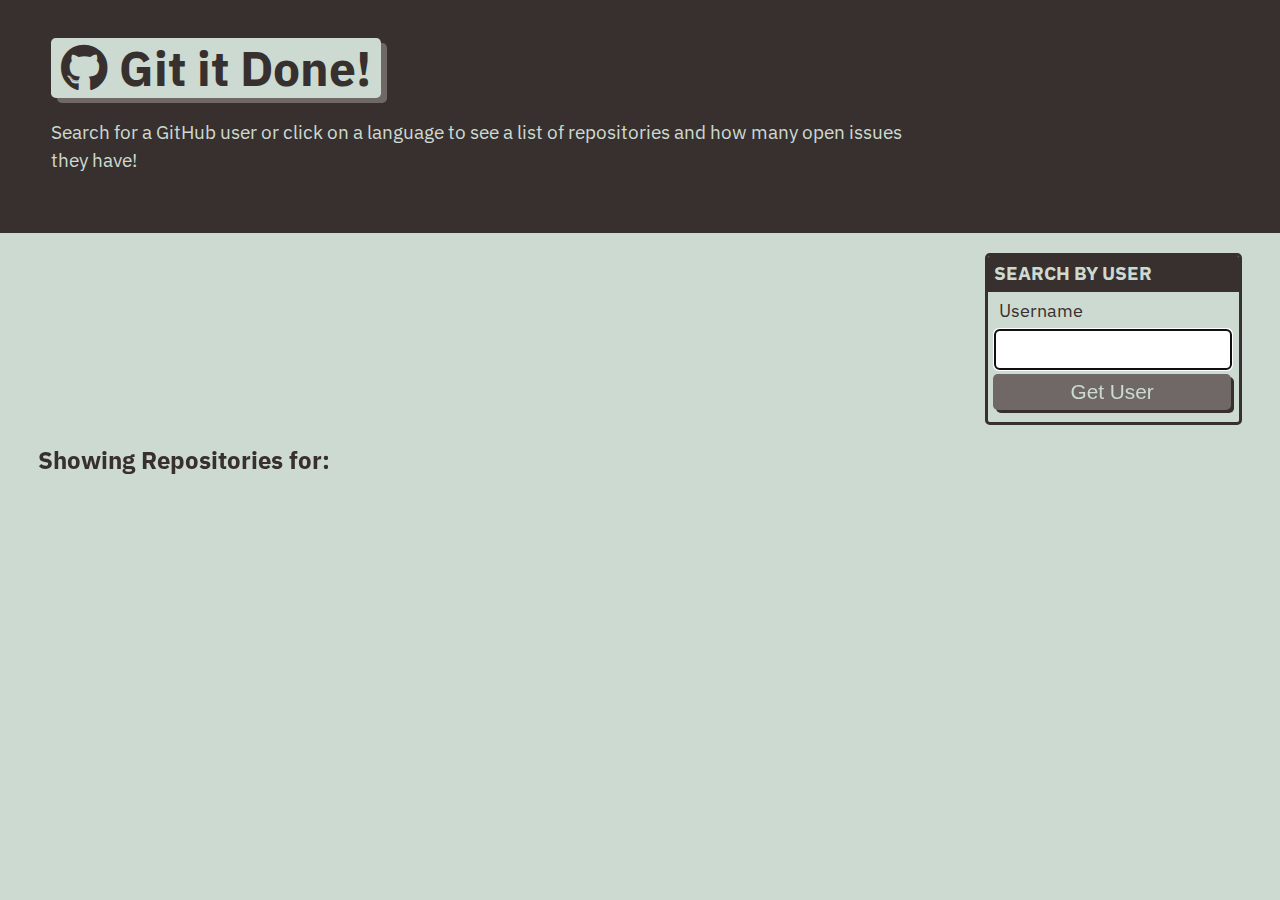
<file: module-6-starter/index.html>
<!DOCTYPE html>
<html lang="en">

<head>
  <meta charset="UTF-8">
  <meta name="viewport" content="width=device-width, initial-scale=1.0">
  <meta http-equiv="X-UA-Compatible" content="ie=edge">
  <link href="https://fonts.googleapis.com/css?family=IBM+Plex+Sans:400,400i,700&display=swap" rel="stylesheet">
  <link rel="stylesheet" href="https://cdnjs.cloudflare.com/ajax/libs/font-awesome/5.11.2/css/all.min.css">
  <link rel="stylesheet" href="./assets/css/style.css" />
  <title>Git it Done</title>
</head>

<body class="flex-column min-100-vh">
  <header class="hero">
    <h1 class="app-title"><i class="fab fa-github"></i> Git it Done!</h1>
    <p>Search for a GitHub user or click on a language to see a list of repositories and how many open issues they have!
    </p>
  </header>


  <main class="flex-row justify-space-between">
    <div class="col-12 col-md-4"></div>
      <div class="card">
        <h3 class="card-header text-uppercase">Search By User</h3>
        <form id="user-form" class="card-body">
          <label class="form-label" for="username">Username</label>
          <input name="username" id="username" type="text" autofocus="true" class="form-input" />
          <button type="submit" class="btn">Get User</button>
        </form>
      </div>

    <div class="col-12 col-md-8">
      <h2 class="subtitle">Showing Repositories for: <span id="repo-search-term"></span></h2>
      <div id="repos-container" class="list-group"></div>
    </div>

  </main>
  <script src="./assets/js/homepage.js"></script>
</body>

</html>
</file>
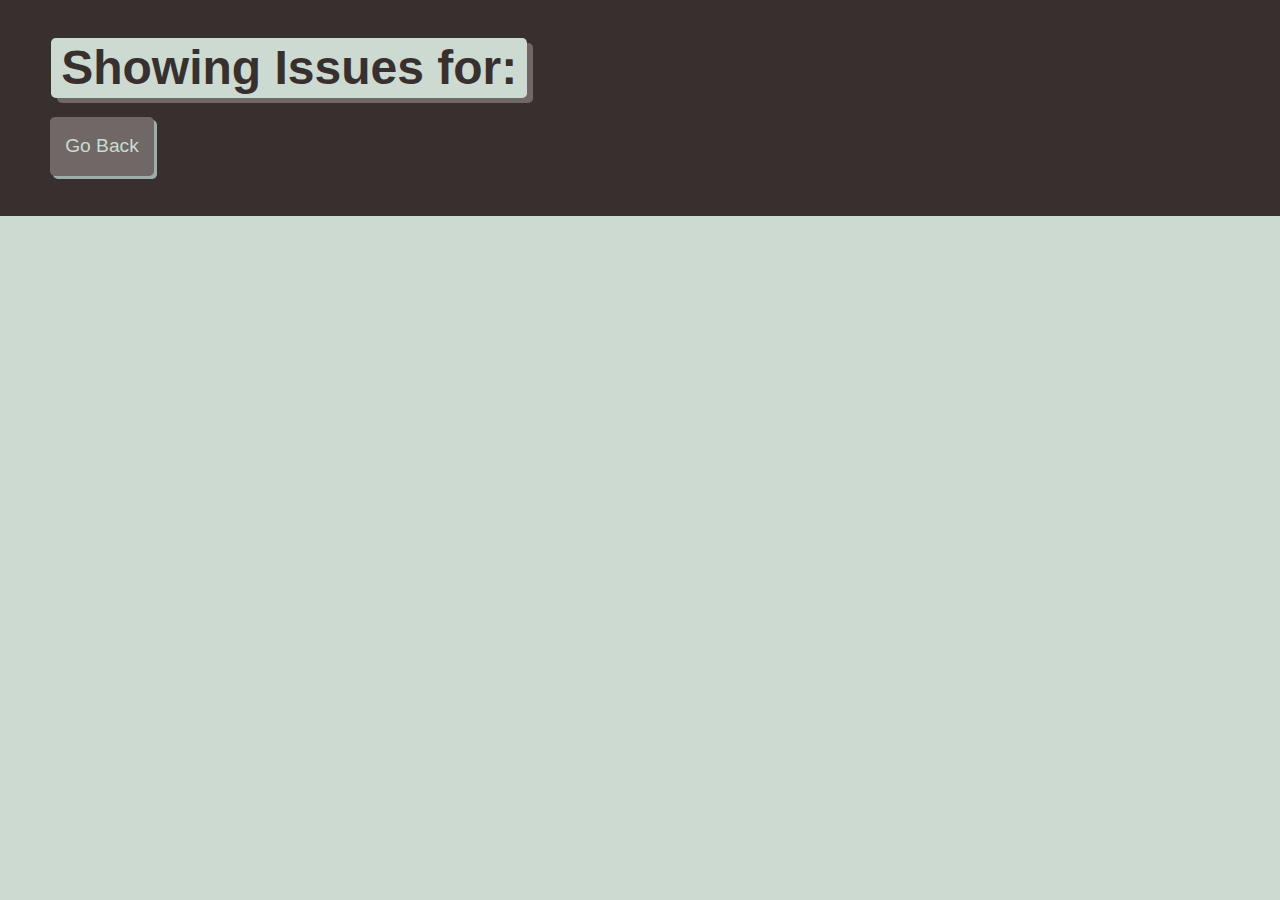
<file: module-6-starter/single-repo.html>
<!DOCTYPE html>
<html lang="en">

<head>
  <meta charset="UTF-8">
  <meta name="viewport" content="width=device-width, initial-scale=1.0">
  <meta http-equiv="X-UA-Compatible" content="ie=edge">
  <link rel="stylesheet" href="./assets/css/style.css" />
  <title>Git it Done</title>
</head>

<body class="flex-column min-100-vh">
  <header class="hero">
    <h1 class="app-title">Showing Issues for: <span id="repo-name"></span></h1>
    
    <div>
      <a href="./index.html" class="btn-back">
        Go Back
      </a>
    </div>
    
  </header>
  
  <main>
  
  </main>

</body>

</html>
</file>
<file: module-6-starter/assets/css/style.css>
:root {
  --primary: #ccdad1;
  --secondary: #9caea9;
  --tertiary: #788585;
  --light-dark: #6f6866;
  --dark: #38302e;
  --border-radius: .3rem;
}

* {
  box-sizing: border-box;
}

body {
  background-color: var(--primary);
  margin: 0;
  padding: 0;
  font-family: "IBM Plex Sans", sans-serif;
  color: var(--dark);
  line-height: 1.5;
  font-size: 16px;
}

h1,
h2,
h3,
h4,
h5,
h6 {
  font-weight: 700;
  margin: 0;
  color: var(--dark);
  line-height: 1.25;
}

main {
  margin: 20px auto;
  width: 94%;
}

p {
  font-size: 1.2rem;
}

 .btn {
  font-size: 1.3rem;
  text-decoration:none;
  padding: 6px 5px;
  width: 100%;
  display: block;
  margin: 5px 0;
  border-radius: var(--border-radius);
  color: var(--primary);
  border: none;
  outline: none;
  background-color: var(--light-dark);
  box-shadow: 3px 3px var(--dark);
  transform: translate(-1px, -1px);
}

 .btn:hover {
  color: var(--primary);
  background-color: var(--tertiary);
  transform: translate(0, 0);
  box-shadow: 2px 2px var(--dark);
}

.btn-inline {
  display: inline;
}

.btn-back {
  border-radius: var(--border-radius);
  color: var(--primary);
  border: none;
  outline: none;
  background-color: var(--light-dark);
  box-shadow: 3px 3px var(--secondary);
  transform: translate(-1px, -1px);
  display: inline-block;
  width: auto;
  margin-top: 20px;
  padding: 15px;
  text-decoration: none;
  font-size: 1.2rem;
}

 .btn-back:hover {
  color: var(--primary);
  background-color: var(--tertiary);
  transform: translate(0, 0);
  box-shadow: 2px 2px var(--dark);
}

.hero {
  padding: 3% 4%;
  background-color: var(--dark);
  color: var(--primary);
}

.hero p {
  max-width: 75%;
}

.app-title {
  font-size: 3rem;
  background-color: var(--primary);
  color: var(--dark);
  padding: 0 10px;
  display: inline-block;
  border-radius: var(--border-radius);
  box-shadow: 6px 5px var(--light-dark);
}

.list-group {
  padding: 0;
  list-style: none;
}

.list-item {
  margin-bottom: 10px;
  padding: 1.5%;
  border-radius: var(--border-radius);
  background-color: var(--light-dark);
  color: var(--primary);
  text-decoration: none;
}

.list-item:hover {
  background-color: var(--dark);
}

.status-icon {
  padding: 2px 5px;
  margin: 0 5px;
  background-color: rgba(255,255,255, 1);
  border-radius: var(--border-radius);
}

.icon-danger {
  color: rgb(255, 70, 70);
}

.icon-success {
  color: rgb(29, 153, 255);
}

/* CARDS */
.card {
  margin: 0 0 20px 0;
  border: 3px solid var(--dark);
  border-radius: var(--border-radius);
  
}

.card-header {
  color: var(--primary);
  background-color: var(--dark);
  padding: 2.5%;
  border-radius: calc(.18rem - 1px) calc(.18rem - 1px) 0 0;
}

.card-body {
  padding: 2.5%;
}

/* FORM */
.form-label,
.form-input,
.form-textarea {
  display: block;
}

.form-label {
  font-size: 1.1rem;
  margin: 0 0 0 5px;
}

.form-input {
  width: 100%;
  padding: 3%;
  margin: 5px 0;
  font-size: 1.2rem;
  border: 2px solid var(--light-dark);
  border-radius: var(--border-radius);
}

/* HEIGHT / WIDTH UTILS */
.min-100-vh {
  min-height: 100vh;
}

.min-100-vw {
  min-width: 100vw;
}

/* FONT UTILS */
.text-uppercase {
  text-transform: uppercase;
}


/* FLEX CONTENT */
.flex-row {
  display: flex;
  flex-wrap: wrap;
}

.flex-column {
  display: flex;
  flex-direction: column;
  flex-wrap: wrap;
}

.justify-space-between {
  justify-content: space-between;
}

.justify-space-around {
  justify-content: space-around;
}

.justify-flex-start {
  justify-content: flex-start
}

.justify-flex-end {
  justify-content: flex-end;
}

.justify-center {
  justify-content: center;
}

.align-stretch {
  align-items: stretch;
}

.align-end {
  align-items: flex-end;
}

.align-center {
  align-items: center;
}

.col-auto {
  flex-grow: 1;
}

.col-1 {
  flex: 0 0 calc(100% * 1 / 12 - 2%);
}

.col-2 {
  flex: 0 0 calc(100% * 2 / 12 - 2%);
}

.col-3 {
  flex: 0 0 calc(100% * 3 / 12 - 2%);
}

.col-4 {
  flex: 0 0 calc(100% * 4 / 12 - 2%);
}

.col-5 {
  flex: 0 0 calc(100% * 5 / 12 - 2%);
}

.col-6 {
  flex: 0 0 calc(100% * 6 / 12 - 2%);
}

.col-7 {
  flex: 0 0 calc(100% * 7 / 12 - 2%);
}

.col-8 {
  flex: 0 0 calc(100% * 8 / 12 - 2%);
}

.col-9 {
  flex: 0 0 calc(100% * 9 / 12 - 2%);
}

.col-10 {
  flex: 0 0 calc(100% * 10 / 12 - 2%);
}

.col-11 {
  flex: 0 0 calc(100% * 11 / 12 - 2%);
}

.col-12 {
  flex: 0 0 100%;
}

/* col-sm */
@media screen and (min-width: 640px) {
  .col-sm-1 {
    flex: 0 0 calc(100% * 1 / 12 - 2%);
  }

  .col-sm-2 {
    flex: 0 0 calc(100% * 2 / 12 - 2%);
  }

  .col-sm-3 {
    flex: 0 0 calc(100% * 3 / 12 - 2%);
  }

  .col-sm-4 {
    flex: 0 0 calc(100% * 4 / 12 - 2%);
  }

  .col-sm-5 {
    flex: 0 0 calc(100% * 5 / 12 - 2%);
  }

  .col-sm-6 {
    flex: 0 0 calc(100% * 6 / 12 - 2%);
  }

  .col-sm-7 {
    flex: 0 0 calc(100% * 7 / 12 - 2%);
  }

  .col-sm-8 {
    flex: 0 0 calc(100% * 8 / 12 - 2%);
  }

  .col-sm-9 {
    flex: 0 0 calc(100% * 9 / 12 - 2%);
  }

  .col-sm-10 {
    flex: 0 0 calc(100% * 10 / 12 - 2%);
  }

  .col-sm-11 {
    flex: 0 0 calc(100% * 11 / 12 - 2%);
  }

  .col-sm-12 {
    flex: 0 0 100%;
  }
}


/* col-md */
@media screen and (min-width: 768px) {
  .col-md-1 {
    flex: 0 0 calc(100% * 1 / 12 - 2%);
  }

  .col-md-2 {
    flex: 0 0 calc(100% * 2 / 12 - 2%);
  }

  .col-md-3 {
    flex: 0 0 calc(100% * 3 / 12 - 2%);
  }

  .col-md-4 {
    flex: 0 0 calc(100% * 4 / 12 - 2%);
  }

  .col-md-5 {
    flex: 0 0 calc(100% * 5 / 12 - 2%);
  }

  .col-md-6 {
    flex: 0 0 calc(100% * 6 / 12 - 2%);
  }

  .col-md-7 {
    flex: 0 0 calc(100% * 7 / 12 - 2%);
  }

  .col-md-8 {
    flex: 0 0 calc(100% * 8 / 12 - 2%);
  }

  .col-md-9 {
    flex: 0 0 calc(100% * 9 / 12 - 2%);
  }

  .col-md-10 {
    flex: 0 0 calc(100% * 10 / 12 - 2%);
  }

  .col-md-11 {
    flex: 0 0 calc(100% * 11 / 12 - 2%);
  }

  .col-md-12 {
    flex: 0 0 100%;
  }
}

/* col-lg */
@media screen and (min-width: 992px) {
  .col-lg-1 {
    flex: 0 0 calc(100% * 1 / 12 - 2%);
  }

  .col-lg-2 {
    flex: 0 0 calc(100% * 2 / 12 - 2%);
  }

  .col-lg-3 {
    flex: 0 0 calc(100% * 3 / 12 - 2%);
  }

  .col-lg-4 {
    flex: 0 0 calc(100% * 4 / 12 - 2%);
  }

  .col-lg-5 {
    flex: 0 0 calc(100% * 5 / 12 - 2%);
  }

  .col-lg-6 {
    flex: 0 0 calc(100% * 6 / 12 - 2%);
  }

  .col-lg-7 {
    flex: 0 0 calc(100% * 7 / 12 - 2%);
  }

  .col-lg-8 {
    flex: 0 0 calc(100% * 8 / 12 - 2%);
  }

  .col-lg-9 {
    flex: 0 0 calc(100% * 9 / 12 - 2%);
  }

  .col-lg-10 {
    flex: 0 0 calc(100% * 10 / 12 - 2%);
  }

  .col-lg-11 {
    flex: 0 0 calc(100% * 11 / 12 - 2%);
  }

  .col-lg-12 {
    flex: 0 0 100%;
  }
}

/* col-xl */
@media screen and (min-width: 1200px) {
  .col-xl-1 {
    flex: 0 0 calc(100% * 1 / 12 - 2%);
  }

  .col-xl-2 {
    flex: 0 0 calc(100% * 2 / 12 - 2%);
  }

  .col-xl-3 {
    flex: 0 0 calc(100% * 3 / 12 - 2%);
  }

  .col-xl-4 {
    flex: 0 0 calc(100% * 4 / 12 - 2%);
  }

  .col-xl-5 {
    flex: 0 0 calc(100% * 5 / 12 - 2%);
  }

  .col-xl-6 {
    flex: 0 0 calc(100% * 6 / 12 - 2%);
  }

  .col-xl-7 {
    flex: 0 0 calc(100% * 7 / 12 - 2%);
  }

  .col-xl-8 {
    flex: 0 0 calc(100% * 8 / 12 - 2%);
  }

  .col-xl-9 {
    flex: 0 0 calc(100% * 9 / 12 - 2%);
  }

  .col-xl-10 {
    flex: 0 0 calc(100% * 10 / 12 - 2%);
  }

  .col-xl-11 {
    flex: 0 0 calc(100% * 11 / 12 - 2%);
  }

  .col-xl-12 {
    flex: 0 0 100%;
  }
}
</file>
